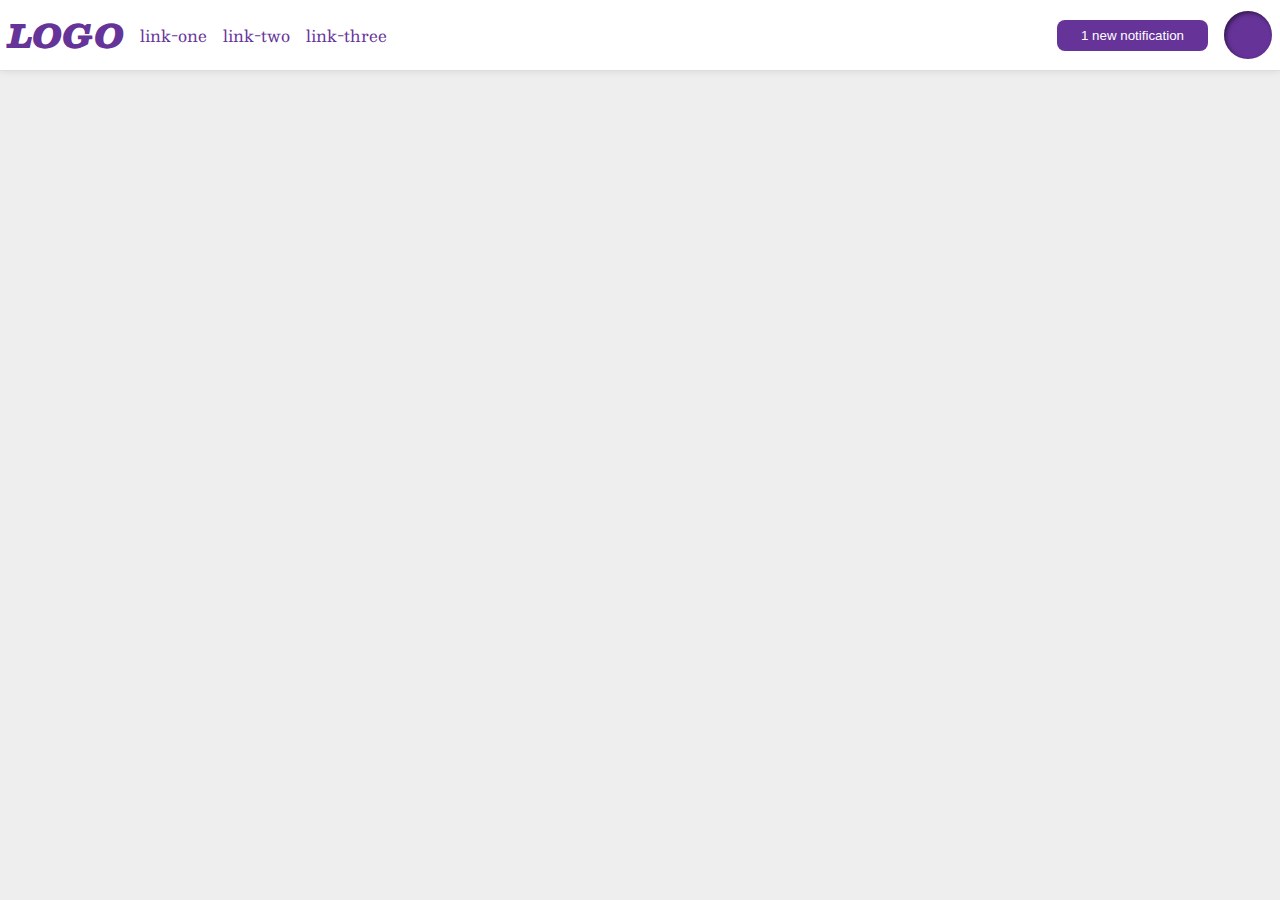
<file: flex/03-flex-header-2/index.html>
<!DOCTYPE html>
<html lang="en">
  <head>
    <meta charset="UTF-8">
    <meta http-equiv="X-UA-Compatible" content="IE=edge">
    <meta name="viewport" content="width=device-width, initial-scale=1.0">
    <title>Flex Header 2</title>
    <link rel="stylesheet" href="style.css">
  </head>
  <body>
    <div class="header">
      <div class="left">
        <div class="logo">
          LOGO
        </div>
        <ul class="links">
          <li><a href="google.com">link-one</a></li>
          <li><a href="google.com">link-two</a></li>
          <li><a href="google.com">link-three</a></li>
        </ul>
      </div>
      <div class="right">
        <button class="notifications">
          1 new notification
        </button>
        <div class="profile-image"></div>
      </div>
    </div>
  </body>
</html>
</file>
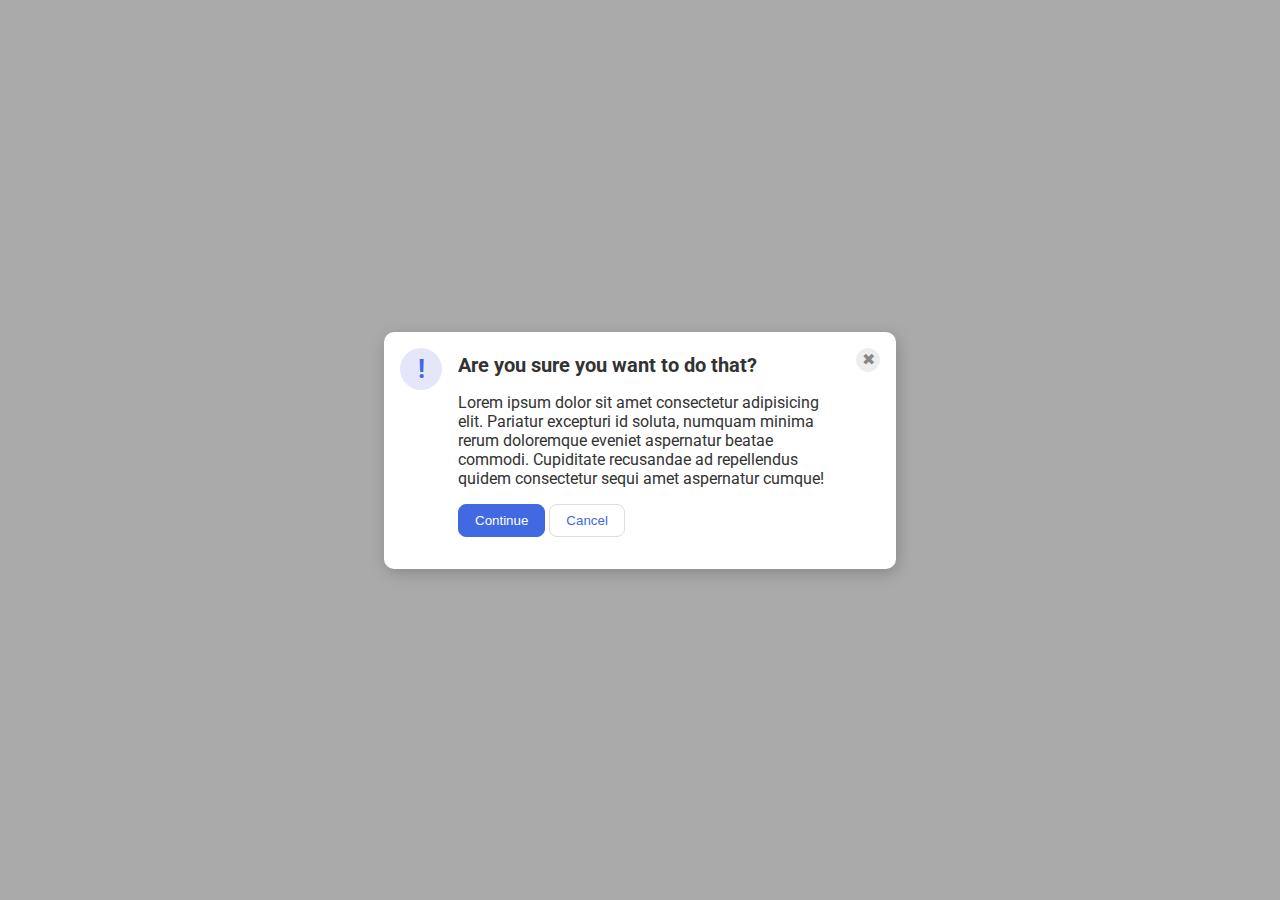
<file: flex/05-flex-modal/index.html>
<!DOCTYPE html>
<html lang="en">
  <head>
    <meta charset="UTF-8">
    <meta http-equiv="X-UA-Compatible" content="IE=edge">
    <meta name="viewport" content="width=device-width, initial-scale=1.0">
    <link rel="stylesheet" href="style.css">
    <title>Modal</title>
  </head>
  <body>
    <div class="modal">
      <div class="icon">!</div>
      <div class = "content">
        <div class="header">Are you sure you want to do that?</div>
        <div class="text">Lorem ipsum dolor sit amet consectetur adipisicing elit. Pariatur excepturi id soluta, numquam minima rerum doloremque eveniet aspernatur beatae commodi. Cupiditate recusandae ad repellendus quidem consectetur sequi amet aspernatur cumque!</div>
        <button class="continue">Continue</button>
        <button class="cancel">Cancel</button>
      </div>
      <button class="close-button">✖</button>
    </div>
  </body>
</html>
</file>
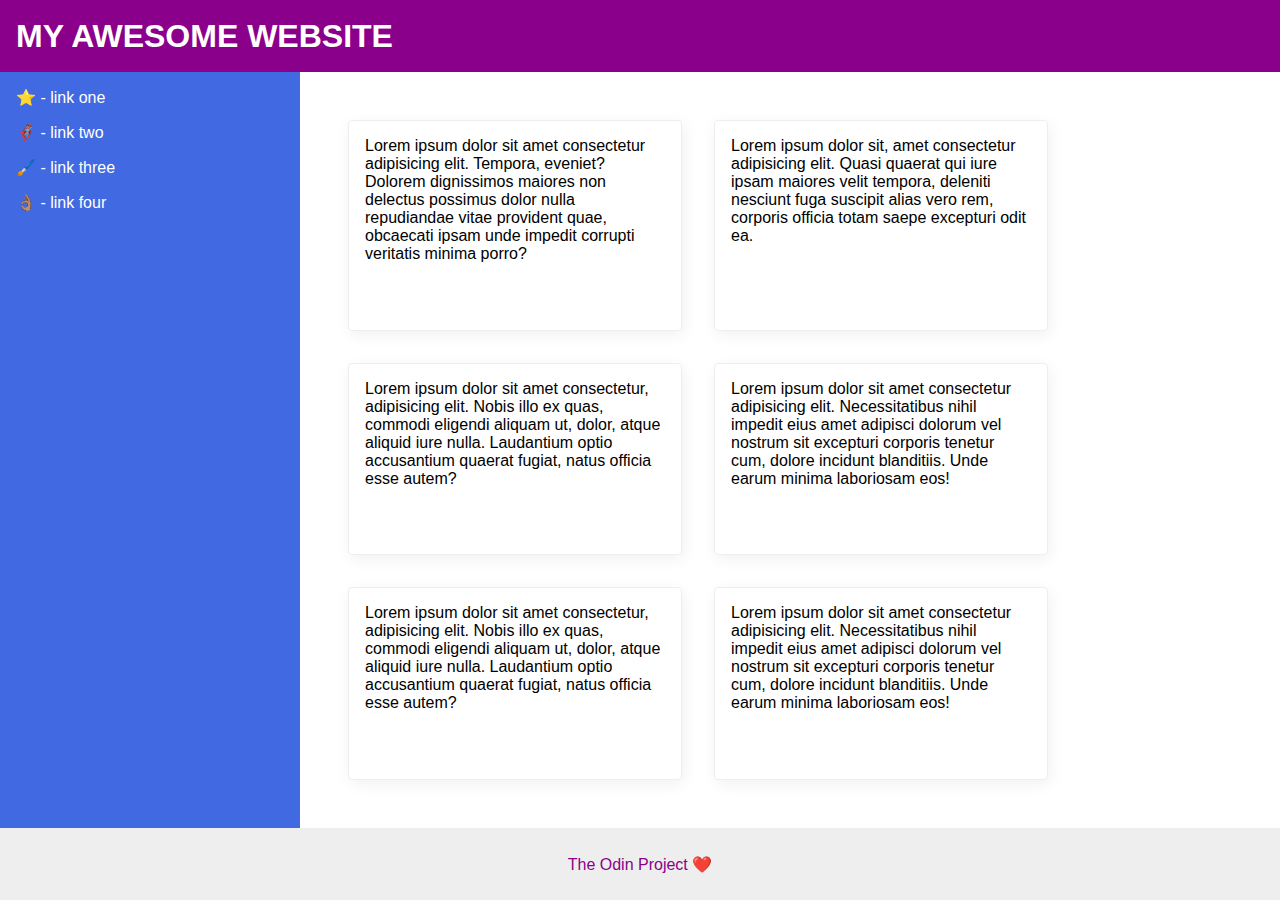
<file: flex/07-flex-layout-2/index.html>
<!DOCTYPE html>
<html lang="en">
  <head>
    <meta charset="UTF-8">
    <meta http-equiv="X-UA-Compatible" content="IE=edge">
    <meta name="viewport" content="width=device-width, initial-scale=1.0">
    <title>The Holy Grail</title>
    <link rel="stylesheet" href="style.css">
  </head>
  <body>
    <div class="header">
      MY AWESOME WEBSITE
    </div>
    <div class ="content">
      <div class="sidebar">
        <ul>
          <li><a href="#">⭐ - link one</a></li>
          <li><a href="#">🦸🏽‍♂️ - link two</a></li>
          <li><a href="#">🖌️ - link three</a></li>
          <li><a href="#">👌🏽 - link four</a></li>
        </ul>
      </div>
      <div class="content-inner">
        <div class="card">Lorem ipsum dolor sit amet consectetur adipisicing elit. Tempora, eveniet? Dolorem dignissimos maiores non delectus possimus dolor nulla repudiandae vitae provident quae, obcaecati ipsam unde impedit corrupti veritatis minima porro?</div>
        <div class="card">Lorem ipsum dolor sit, amet consectetur adipisicing elit. Quasi quaerat qui iure ipsam maiores velit tempora, deleniti nesciunt fuga suscipit alias vero rem, corporis officia totam saepe excepturi odit ea.</div>
        <div class="card">Lorem ipsum dolor sit amet consectetur, adipisicing elit. Nobis illo ex quas, commodi eligendi aliquam ut, dolor, atque aliquid iure nulla. Laudantium optio accusantium quaerat fugiat, natus officia esse autem?</div>
        <div class="card">Lorem ipsum dolor sit amet consectetur adipisicing elit. Necessitatibus nihil impedit eius amet adipisci dolorum vel nostrum sit excepturi corporis tenetur cum, dolore incidunt blanditiis. Unde earum minima laboriosam eos!</div>
        <div class="card">Lorem ipsum dolor sit amet consectetur, adipisicing elit. Nobis illo ex quas, commodi eligendi aliquam ut, dolor, atque aliquid iure nulla. Laudantium optio accusantium quaerat fugiat, natus officia esse autem?</div>
        <div class="card">Lorem ipsum dolor sit amet consectetur adipisicing elit. Necessitatibus nihil impedit eius amet adipisci dolorum vel nostrum sit excepturi corporis tenetur cum, dolore incidunt blanditiis. Unde earum minima laboriosam eos!</div>
      </div>
    </div>  
    <div class="footer">
      The Odin Project ❤️
    </div> 
  </body>
</html>
</file>
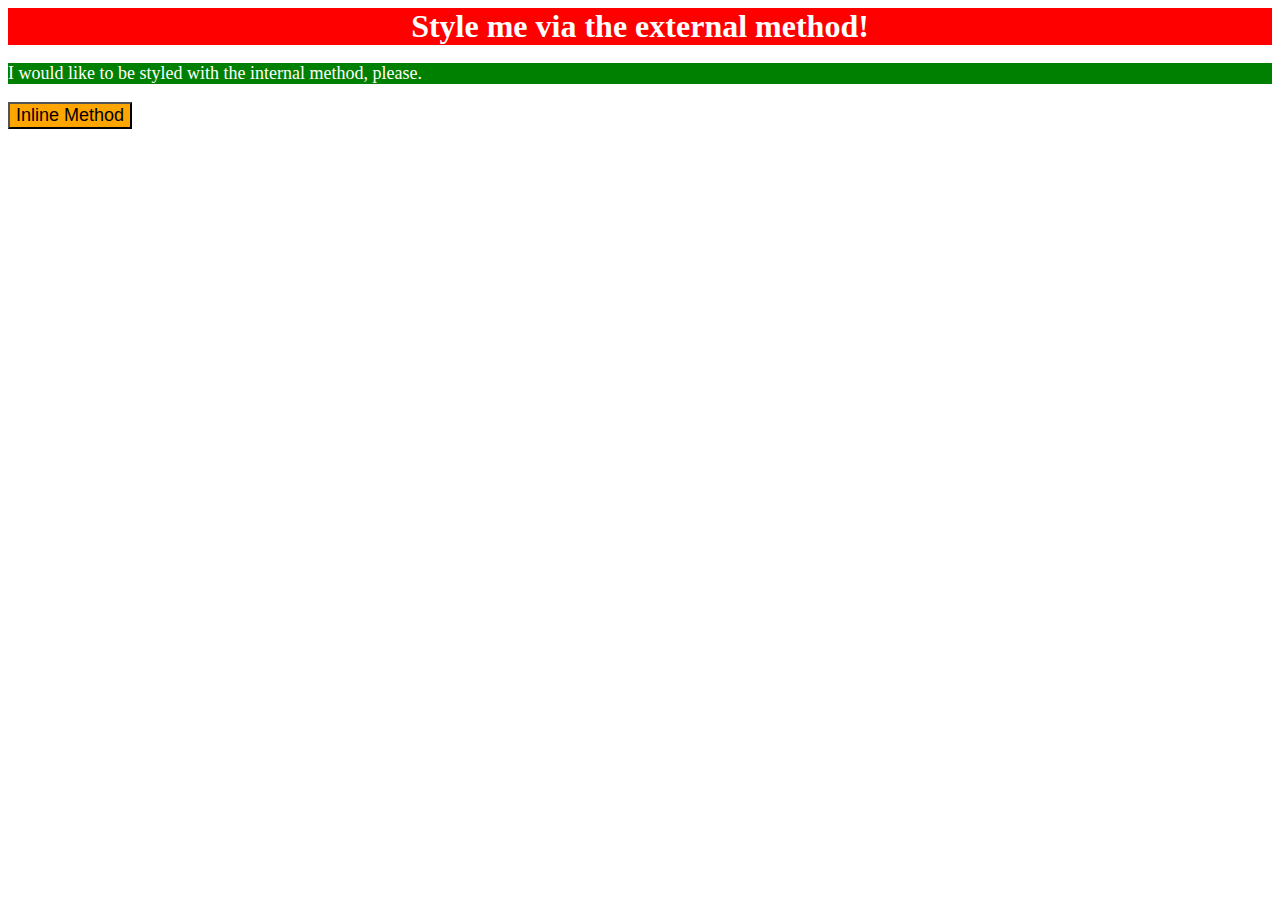
<file: foundations/01-css-methods/index.html>
<!DOCTYPE html>
<html lang="en">
  <head>
    <meta charset="UTF-8">
    <meta http-equiv="X-UA-Compatible" content="IE=edge">
    <meta name="viewport" content="width=device-width, initial-scale=1.0">
    <link rel="stylesheet" href="style.css">
    <style>
      .para{
        color: white;
        font-size: 18px;
        background-color: green;
      }
    </style>
    <title>Methods for Adding CSS</title>
  </head>
  <body>
    <div class="title">Style me via the external method!</div>
    <p class="para">I would like to be styled with the internal method, please.</p>
    <button style="color:black; font-size: 18px; background-color:orange;">Inline Method</button>
  </body>
</html>
</file>
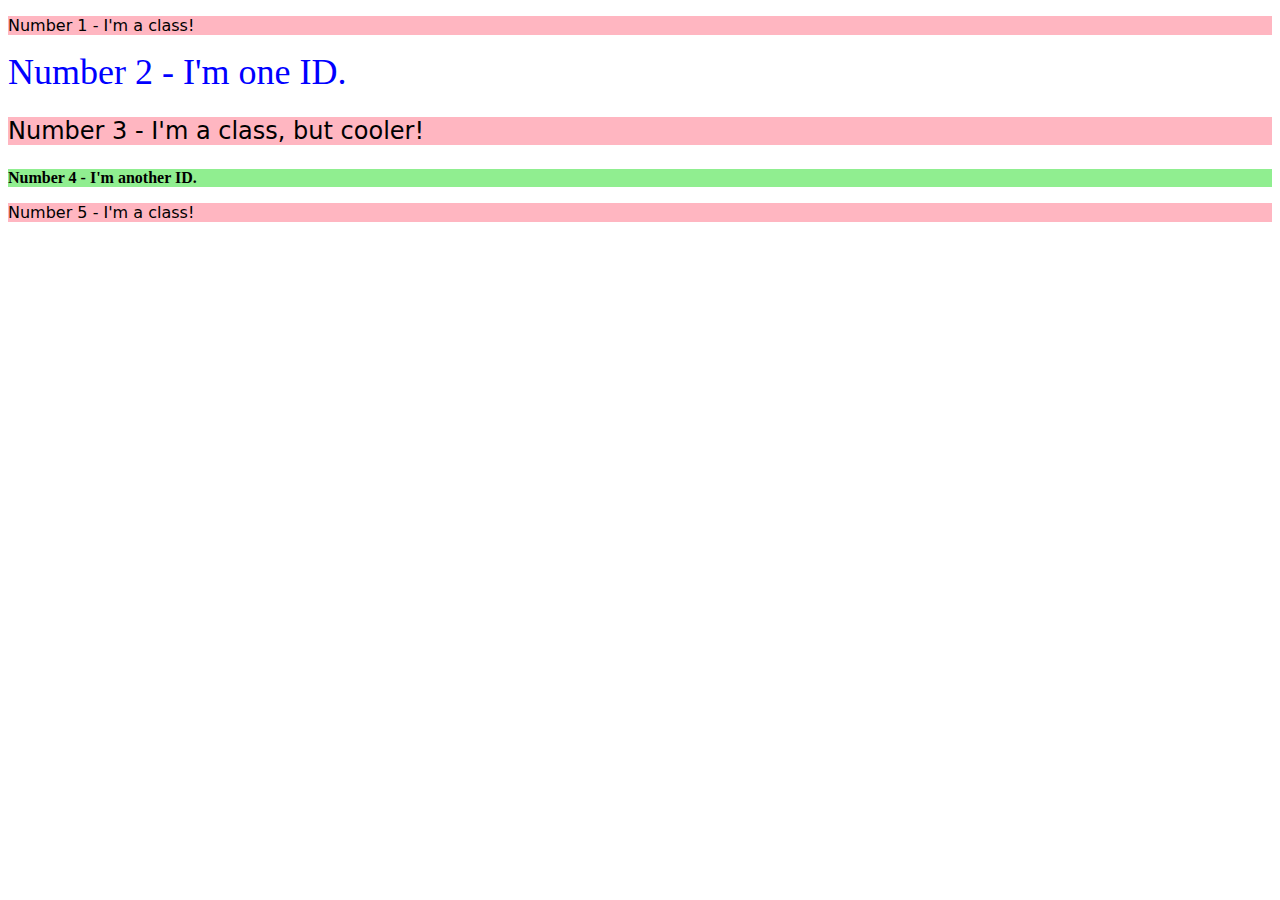
<file: foundations/02-class-id-selectors/index.html>
<!DOCTYPE html>
<html lang="en">
  <head>
    <meta charset="UTF-8">
    <meta http-equiv="X-UA-Compatible" content="IE=edge">
    <meta name="viewport" content="width=device-width, initial-scale=1.0">
    <title>Class and ID Selectors</title>
    <link rel="stylesheet" href="style.css">
  </head>
  <body>
    <p class="odd">Number 1 - I'm a class!</p>
    <div id="two">Number 2 - I'm one ID.</div>
    <p class="odd unique">Number 3 - I'm a class, but cooler!</p>
    <div id="four">Number 4 - I'm another ID.</div>
    <p class="odd">Number 5 - I'm a class!</p>
  </body>
</html>
</file>
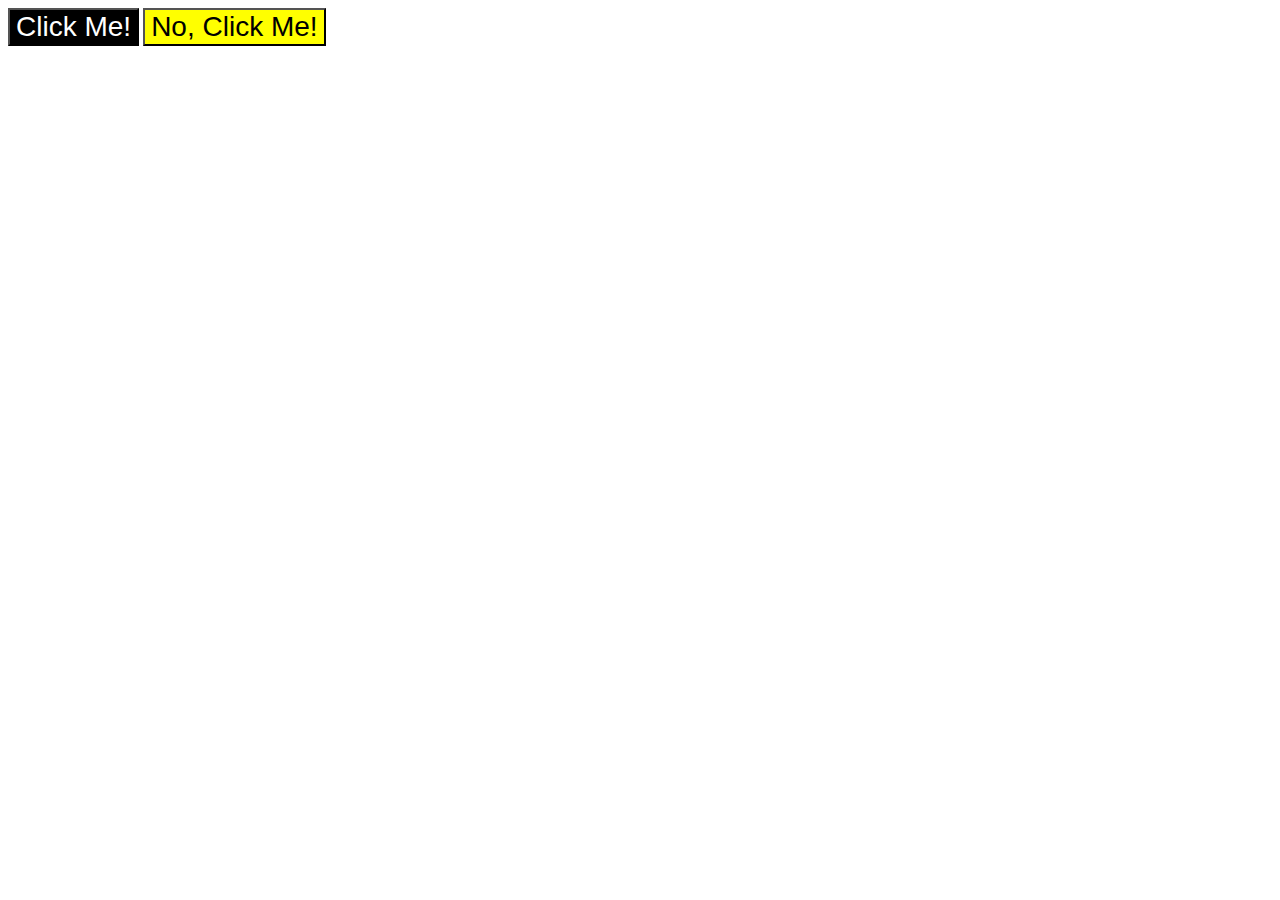
<file: foundations/03-grouping-selectors/index.html>
<!DOCTYPE html>
<html lang="en">
  <head>
    <meta charset="UTF-8">
    <meta http-equiv="X-UA-Compatible" content="IE=edge">
    <meta name="viewport" content="width=device-width, initial-scale=1.0">
    <title>Grouping Selectors</title>
    <link rel="stylesheet" href="style.css">
  </head>
  <body>
    <button class="click">Click Me!</button>
    <button class="nome">No, Click Me!</button>
  </body>
</html>
</file>
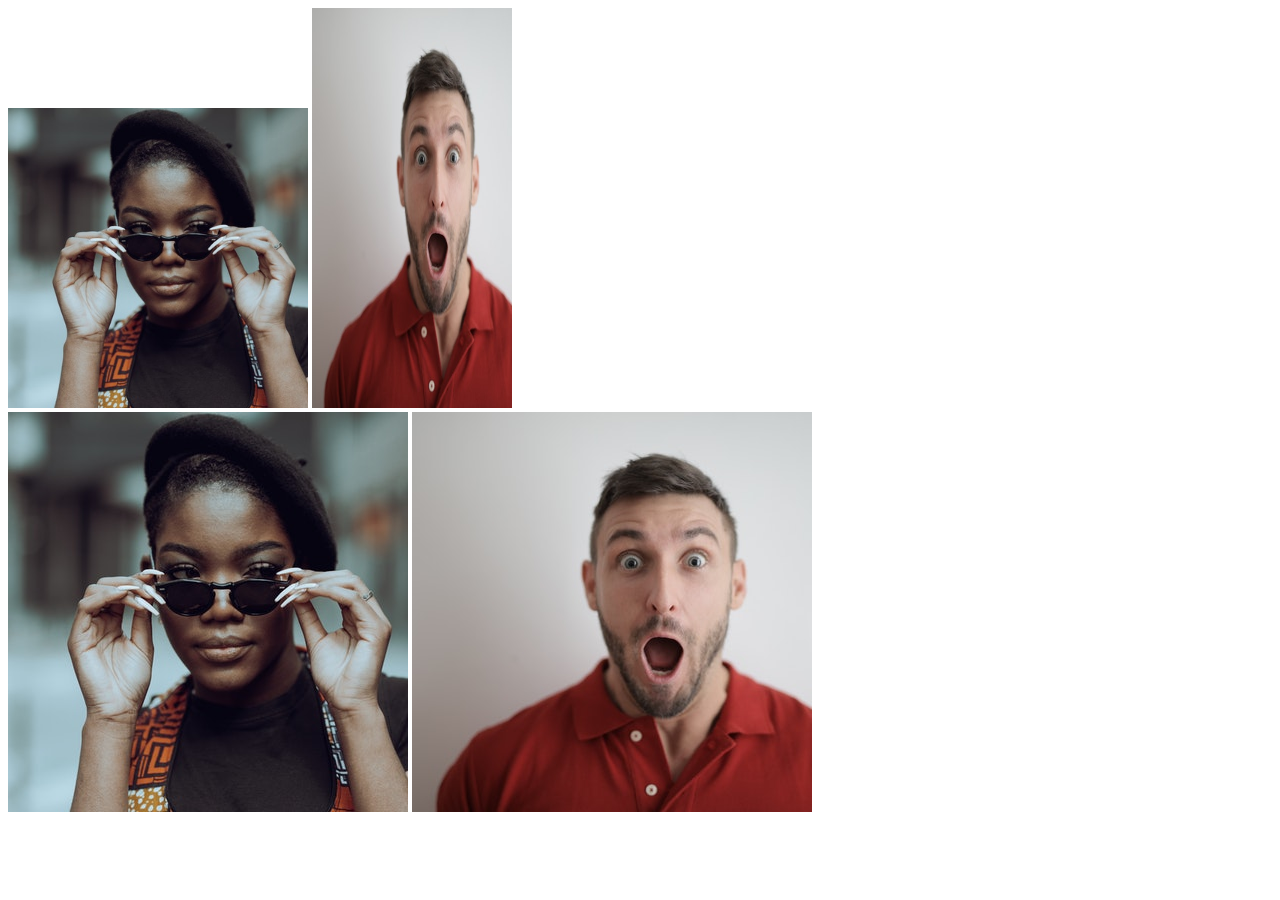
<file: foundations/04-chaining-selectors/index.html>
<!DOCTYPE html>
<html lang="en">
  <head>
    <meta charset="UTF-8">
    <meta http-equiv="X-UA-Compatible" content="IE=edge">
    <meta name="viewport" content="width=device-width, initial-scale=1.0">
    <title>Chaining Selectors</title>
    <link rel="stylesheet" href="style.css">
  </head>
  <body>
    <!-- Check image source path. Review Foundations lesson - Links and Images -->
    <!-- Use the classes BELOW this line -->
    <div>
      <img class="avatar proportioned" src="./Images/pexels-katho-mutodo-8434791.jpg" alt="Woman with glasses">
      <img class="avatar distorted" src="./Images/pexels-andrea-piacquadio-3777931.jpg" alt="Man with surprised expression">
    </div>
    <!-- Use the classes ABOVE this line -->
    <div>
      <img class="original proportioned" src="./Images/pexels-katho-mutodo-8434791.jpg" alt="Woman with glasses">
      <img class="original distorted" src="./Images/pexels-andrea-piacquadio-3777931.jpg" alt="Man with surprised expression">
    </div>
  </body>
</html>
</file>
<file: flex/03-flex-header-2/style.css>
/* this is some magical font-importing.  
you'll learn about it later. */
@import url('https://fonts.googleapis.com/css2?family=Besley:ital,wght@0,400;1,900&display=swap');

body {
  margin: 0;
  background: #eee;
  font-family: Besley, serif;
}

.header {
  background: white;
  border-bottom: 1px solid #ddd;
  box-shadow: 0 0 8px rgba(0,0,0,.1);
}

.profile-image {
  background: rebeccapurple;
  box-shadow: inset 2px 2px 4px rgba(0,0,0,.5);
  border-radius: 50%;
  width: 48px;
  height:  48px;
}

.logo {
  color: rebeccapurple;
  font-size: 32px;
  font-weight: 900;
  font-style: italic;
}

button {
  border: none;
  border-radius: 8px;
  background: rebeccapurple;
  color: white;
  padding: 8px 24px;
}

a {
  /* this removes the line under our links */
  text-decoration: none;
  color: rebeccapurple;
}

ul {
  list-style-type: none;
}

/* SOLUTION */

.header {
  display: flex;
  justify-content: space-between;
  padding: 8px;
}

ul {
  display: flex;
  margin: 0;
  padding: 0;
  gap: 16px;
}

.left, .right {
  display: flex;
  align-items: center;
  gap: 16px;
}
</file>
<file: flex/05-flex-modal/style.css>
@import url('https://fonts.googleapis.com/css2?family=Roboto:wght@400;700&display=swap');

html, body {
  height: 100%;
}

body {
  font-family: Roboto, sans-serif;
  margin: 0;
  background: #aaa;
  color: #333;
  /* I'll give you this one for free lol */
  display: flex;
  align-items: center;
  justify-content: center;
}

.modal {
  background: white;
  width: 480px;
  border-radius: 10px;
  box-shadow: 2px 4px 16px rgba(0,0,0,.2);
}

.icon {
  color: royalblue;
  font-size: 26px;
  font-weight: 700;
  background: lavender;
  width: 42px;
  height: 42px;
  border-radius: 50%;
  display: flex;
  align-items: center;
  justify-content: center;
}

.close-button {
  background: #eee;
  border-radius: 50%;
  color: #888;
  font-weight: 400;
  font-size: 16px;
  height: 24px;
  width: 24px;
  display: flex;
  align-items: center;
  justify-content: center;
  border: 1px solid #eee;
  padding: 0;
}

button {
  cursor: pointer;
  padding: 8px 16px;
  border-radius: 8px;
}

button.continue {
  background: royalblue;
  border: 1px solid royalblue;
  color: white;
}

button.cancel {
  background: white;
  border: 1px solid #ddd;
  color: royalblue;
}

/*SOLUTION*/

.modal {
  display: flex;
  padding: 16px;
}

.header{
  font-weight: bold;
  font-size: 20px;
  margin-bottom: 16px;
  padding: 0;
}

.content {
  flex: 1;
  padding: 16px;
  padding-top: 5px;
  align-items: center;
}

.text {
  margin-bottom: 16px;
}

.icon {
  flex-shrink: 0;
}
</file>
<file: flex/07-flex-layout-2/style.css>
body {
  font-family: -apple-system, BlinkMacSystemFont, 'Segoe UI', Roboto, Oxygen, Ubuntu, Cantarell, 'Open Sans', 'Helvetica Neue', sans-serif;
  margin: 0;
  min-height: 100vh;
}

.header {
  height: 72px;
  background: darkmagenta;
  color: white;
}

.footer {
  height: 72px;
  background: #eee;
  color: darkmagenta;
}

.sidebar {
  width: 300px;
  background: royalblue;
  box-sizing: border-box;
}

.card {
  border: 1px solid #eee;
  box-shadow: 2px 4px 16px rgba(0,0,0,.06);
  border-radius: 4px;
}

/* Solution */

body
{
  display: flex;
  flex-direction: column;
}

.header
{
  display: flex;
  font-size: 32px;
  font-weight: 900;
  align-items: center;
  padding: 0 16px;
}

.content
{
  flex: 1;
  display: flex;
}

.sidebar
{
  flex-shrink: 0;
  padding: 16px;
}

ul 
{
  /* this removes the dots on the list items*/
  list-style-type: none;
  margin: 0;
  padding: 0;
}

li
{
  margin-bottom: 16px;
}

a 
{
  /* this removes the line under the links */
  text-decoration: none;
  color: rgb(255, 255, 255);
}

.content-inner
{
  padding: 32px;
  display: flex;
  flex-wrap: wrap;
}

.card {
  padding: 16px;
  margin: 16px;
  width: 300px;
}

.footer
{
  display: flex;
  justify-content: center;
  align-items: center;
}
</file>
<file: foundations/01-css-methods/style.css>
/* stylesheet */

.title {
    color: white;
    font: "Times New Roman", sans-serif;
    font-size: 32px;
    font-weight: bold;
    text-align: center;
    background-color: red;
}
</file>
<file: foundations/02-class-id-selectors/style.css>
#two {
    color: blue;
    font-size: 36px;
}
#four {
    background-color: lightgreen;
    font-size: 24;
    font-weight: bold;
}

.odd {
    background-color: lightpink;
    font-family: "Verdana", "DejaVu Sans", sans-serif;
}
.unique {
    font-size: 24px;
}
</file>
<file: foundations/03-grouping-selectors/style.css>
.click, .nome {
    font-size: 28px;
    font-family: "Helvetica", "Times New Roman", sans-serif;
}

.click {
    color: white;
    background-color: black;
}
.nome {
    background-color: yellow;
}
</file>
<file: foundations/04-chaining-selectors/style.css>
/* Add CSS Styling */
.avatar.proportioned {
    width: 300px;
    height: auto;
}
.avatar.distorted {
    width: 200px;
    height: 400px
}
</file>
